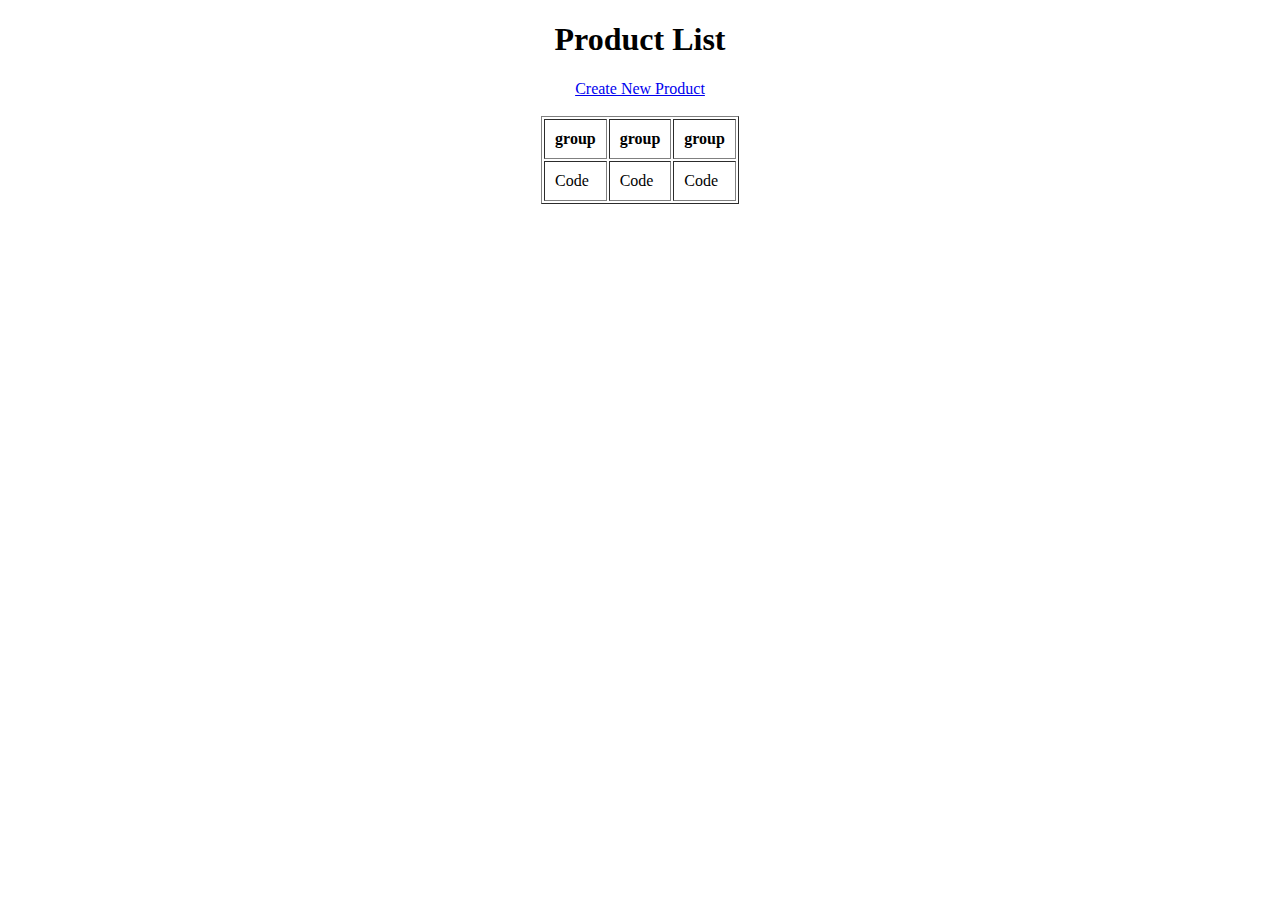
<file: src/main/resources/templates/list.html>
<!DOCTYPE html>
<html xmlns="http://www.w3.org/1999/xhtml"
      xmlns:th="http://www.thymeleaf.org">
<head>
  <meta charset="utf-8"/>
  <title>Product Manager</title>
</head>
<body>
<div align="center">
  <h1>Product List</h1>
  <a href="/new">Create New Product</a>
  <br/><br/>
  <table border="1" cellpadding="10">
    <thead>
    <tr>
      <th>group</th>
      <th>group</th>
      <th>group</th>
    </tr>
    </thead>
    <tbody>
    <tr th:each= "data : ${List}">
      <td th:text="${data.code}">Code</td>
      <td th:text="${data.date}">Code</td>
      <td th:text="${data.pbr}">Code</td>
    </tr>
    </tbody>
  </table>
</div>
</body>
</html>
</file>
